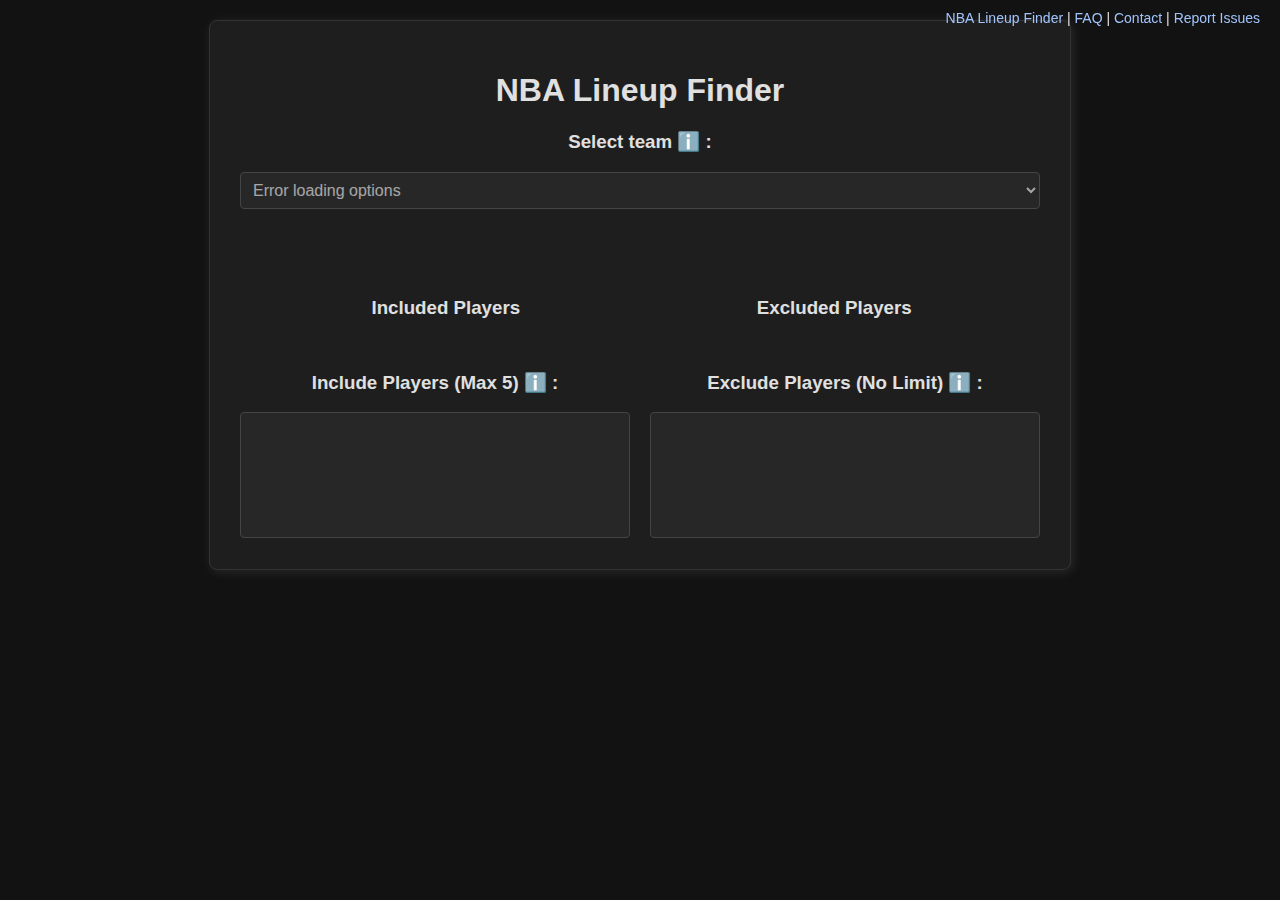
<file: index.html>
<!DOCTYPE html>
<html lang="en">
<head>
    <meta charset="UTF-8">
    <meta name="viewport" content="width=device-width, initial-scale=1.0">
    <title>2024-25 NBA Lineup Finder</title>
    <link rel="stylesheet" href="style.css">
</head>

<body>
    <div class="container">
        <h1>NBA Lineup Finder</h1>

        <h3>
            Select team
            <span id="teamInfoIcon" class="tooltip">ℹ️
                <span class="tooltip-text">Searches for 5-man lineups from selected team only</span>
            </span>:
        </h3>
		
        <select id="TeamSelection" disabled>
            <option>Loading options...</option>
        </select>

		<div id="output">
			<div class="table-container">
				<!-- Your table code here -->
				<div class="pagination">
					<!-- Your pagination buttons -->
				</div>
			</div>
		<button id="downloadBtn" style="display:none;">Download Data</button>
		</div>
		
		<!-- Loading Indicator -->
        <div id="loadingIndicator" style="display: none; text-align: center; margin-top: 10px;">
            <p>Loading... ⏳</p>
        </div>
		
        <div class="selection-container">
            <div class="selection-box">
                <h3>Include Players (Max 5)
				<span class="tooltip">ℹ️
                        <span class="tooltip-text">5-man lineups will include ALL of these players</span>
                    </span>:</h3>
                <select id="includeSelection" multiple size="6" disabled></select>
            </div>
            <div class="selection-box">
                <h3>Exclude Players (No Limit)
				<span class="tooltip">ℹ️
                        <span class="tooltip-text">5-man lineups will be excluded if they contain ANY of these players.</span>
                    </span>:</h3>
				
                <select id="excludeSelection" multiple size="6" disabled></select>
            </div>
        </div>

        <div class="min-minutes-container">
            <label for="minMinutes" id="minMinutesLabel" style="display: none;">
                <p>Minimum minutes
                <span id="infoIcon" class="tooltip">ℹ️
                    <span class="tooltip-text">Searches for 5-man lineups that have played at least the minimum minutes.</span>
                </span>:
				</p>
            </label>
            <input type="number" id="minMinutes" min="0" value="0" style="display: none; text-align: center;">
            <button id="findLineupsBtn" style="display: none;">Find Lineups</button>
        </div>

		<div class="links-container">
			<a href="index.html" class="link">NBA Lineup Finder</a> |
            <a href="faq.html" class="link">FAQ</a> |
			<a href="mailto:hoodfavhoops@gmail.com" class="link">Contact</a> |
			<a href="https://github.com/nba-lineup-finder/nba-lineup-finder.github.io/issues" target="_blank" class="link">Report Issues</a>
		</div>

    </div>

    <script src="script.js"></script>
</body>
</html>
</file>
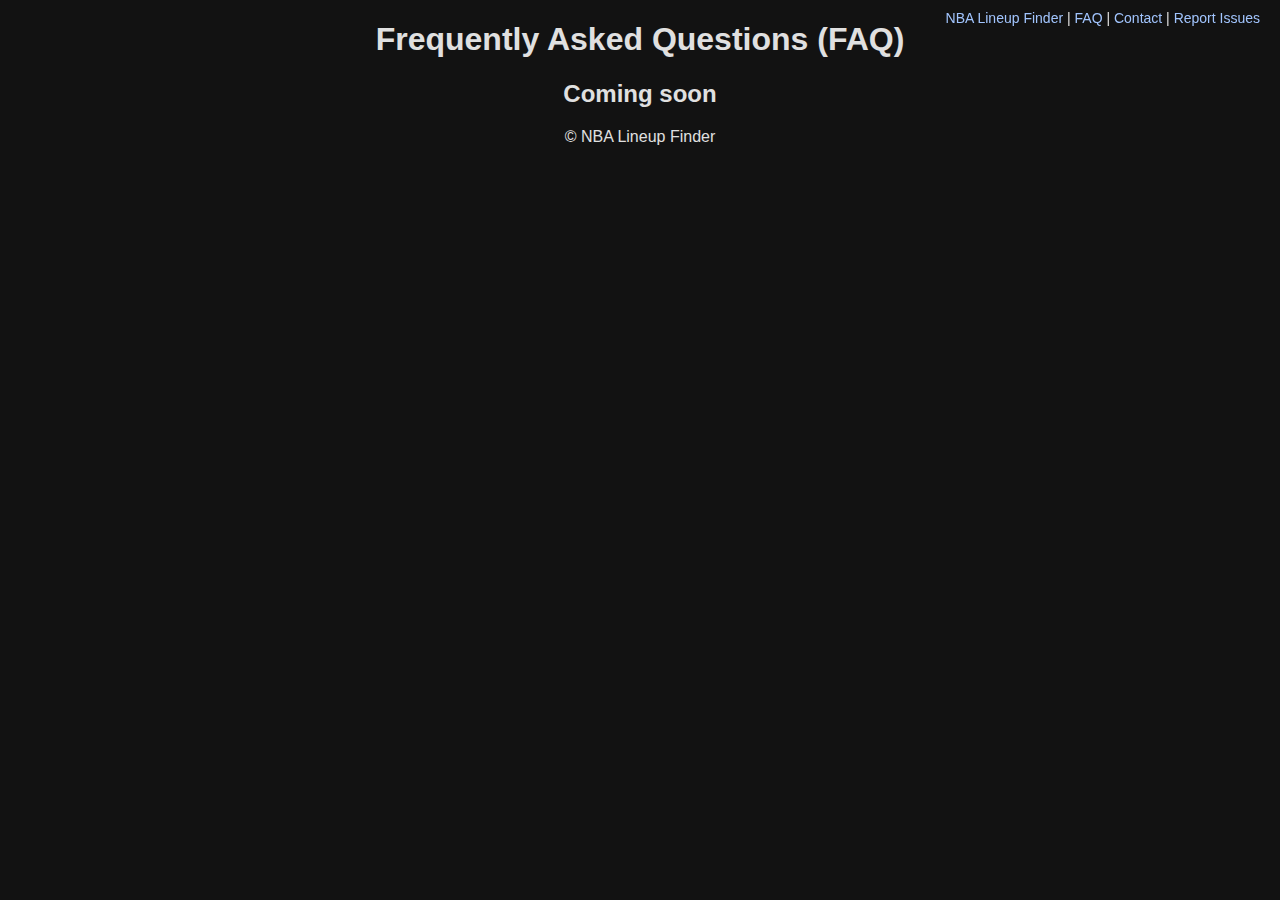
<file: faq.html>
<!DOCTYPE html>
<html lang="en">
<head>
    <meta charset="UTF-8">
    <meta name="viewport" content="width=device-width, initial-scale=1.0">
    <title>2024-25 NBA Lineup Finder</title>
    <link rel="stylesheet" href="style.css">
</head>
<body>
 

    <main>
        <h1>Frequently Asked Questions (FAQ)</h1>
        <section>
            <h2>Coming soon</h2>
            <p></p>
        </section>
    </main>

    <footer>
        <p>&copy; NBA Lineup Finder</p>
    </footer>
	
	<div class="links-container">
			<a href="index.html" class="link">NBA Lineup Finder</a> |
            <a href="faq.html" class="link">FAQ</a> |
			<a href="mailto:hoodfavhoops@gmail.com" class="link">Contact</a> |
			<a href="https://github.com/nba-lineup-finder/nba-lineup-finder.github.io/issues" target="_blank" class="link">Report Issues</a>
	</div>
</body>
</html>
</file>
<file: style.css>
body {
    font-family: Arial, sans-serif;
    text-align: center;
    margin: 20px;
    padding: 0;
    background-color: #121212; /* Dark background */
    color: #e0e0e0; /* Light text for readability */
}

.container {
    width: 90%;
    max-width: 800px;
    margin: auto;
    padding: 30px;
    border: 1px solid #333;
    border-radius: 8px;
    box-shadow: 2px 2px 12px rgba(255, 255, 255, 0.1);
    background-color: #1e1e1e;
}

.selection-container {
    display: flex;
    flex-direction: column;
    gap: 15px;
    margin-top: 15px;
}
@media (min-width: 600px) {
    .selection-container {
        flex-direction: row;
        justify-content: space-between;
        gap: 20px;
    }
}
.selection-box {
    flex: 1;
    min-width: 0;
}

/* Styling for include + exclude player dropdowns */
select {
    width: 100%;
    padding: 8px;
    font-size: 16px;
    border: 1px solid #555;
    border-radius: 4px;
    background-color: #2c2c2c;
    color: #e0e0e0;
}

/* Button style for dark mode */
button {
    width: 100%;
    padding: 10px;
    font-size: 16px;
    margin-top: 10px;
    border: 1px solid #555; /* Grey border */
    border-radius: 5px;
    background-color: #333; /* Dark grey background */
    color: #e0e0e0; /* Light text for readability */
    cursor: pointer;
    transition: background 0.3s ease;
}
button:hover {
    background-color: #444;
    border-color: #444; 
}
button:disabled {
    background-color: #666;
    border-color: #666;
    cursor: not-allowed;
    opacity: 0.6;
}

#findLineupsBtn {
    display: block;
    margin: 20px auto;
    width: 50%;
}

#minMinutes {
    width: 5em;
    text-align: center;
    padding: 5px;
    font-size: 14px;
    border: 1px solid #555;
    border-radius: 4px;
    background-color: #2c2c2c;
    color: #e0e0e0;
    margin-top: 10px;
}
#minMinutesLabel {
    font-weight: bold;
    margin-top: 10px;
}

/* Style for selected players */
.selected-group {
    display: inline-block;
    width: 48%;
    vertical-align: top;
}
.selected-player {
    display: flex;
    align-items: center;
    justify-content: space-between;
    background: #2c2c2c;
    padding: 5px 10px;
    margin: 5px 0;
    border-radius: 5px;
    border: 1px solid #555;
    color: #e0e0e0;
}

/* Remove Player Button */
.remove-player {
    background: #b30000; /* Dark red for contrast */
    color: white;
    border: none;
    cursor: pointer;
    font-size: 12px;
    padding: 2px 5px;
    margin-left: 5px;
    border-radius: 50%;
    width: 16px;
    height: 16px;
    display: flex;
    align-items: center;
    justify-content: center;
    transition: background 0.2s ease;
}
.remove-player:hover {
    background: #8b0000;
}

/* Tooltip styling */
.tooltip {
    position: relative;
}
.tooltip .tooltip-text {
    visibility: hidden;
    width: 150px;
    background-color: #333;
    color: #fff;
    text-align: center;
    padding: 5px;
    border-radius: 5px;
    position: absolute;
    z-index: 1;
    bottom: 125%;
    left: 50%;
    transform: translateX(-50%);
    opacity: 0;
    transition: opacity 0.3s, visibility 0s 0.3s;
}
.tooltip:hover .tooltip-text {
    visibility: visible;
    opacity: 1;
    transition: opacity 0.3s, visibility 0s 0s;
}

/* Navbar for links in the top-right corner */
.links-container {
    position: fixed;  /* Fixed positioning to remain visible on scroll */
    top: 10px;
    right: 20px;
    font-size: 14px;
    color: #e0e0e0;
}
.links-container .link {
    color: #a1c4fd; /* Soft blue for links */
    text-decoration: none;
}
.links-container .link:hover {
    text-decoration: underline;
    color: #68a1f7; /* Lighter blue for hover */
}


/* Lineup results table styling */
table {
    width: 100%;
    border-collapse: collapse;
    background-color: #1e1e1e; /* Dark background */
    color: #e0e0e0; /* Light text for readability */
    border-radius: 8px;
}
th {
    background-color: #161616; /* Slightly darker than table background */
    color: #ffffff;
    padding: 14px;
    text-align: left;
    font-weight: bold;
	width: 100%;
    max-width: 100%;
    border-spacing: 0;
	font-size: 16px;
}
td {
    padding: 14px;
    border-bottom: 1px solid #333;
}
tr:nth-child(even) { /* Alternate row shading for readability */
    background-color: #252525; /* Slightly lighter than table background */
}
tr:hover {
    background-color: #2d2d2d;
}
th:first-child, td:first-child { /* Style for first and last cell to have rounded corners */
    border-radius: 8px 0 0 8px;
}
th:last-child, td:last-child {
    border-radius: 0 8px 8px 0;
}
.table-container { /* Ensure the container of the table has relative positioning */
    position: relative;
    margin-bottom: 50px; /* Add space for pagination controls */
}

/* Pagination settings for lineup table */
.pagination { /* Ensures that the pagination container does not stretch too much */
    display: flex;
    align-items: center;
    justify-content: flex-end; /* Right-align the pagination controls */
    gap: 10px; /* Gap between pagination items */
    margin-top: 20px;
}
.pagination-info { /* Pagination info (page x of y) */
    font-size: 14px;
    color: #e0e0e0; /* Light text */
    margin-right: 15px; /* Add spacing between the info and buttons */
}
.pagination button { /* General pagination button styles */
    padding: 5px 10px;
    font-size: 14px; 
    border: 1px solid #555;
    border-radius: 5px;
    background-color: #333;
    color: #e0e0e0;
    cursor: pointer;
    transition: all 0.3s ease;
    margin: 0 5px;
    width: auto; 
    height: auto;
}
.pagination button:hover {
    background-color: #444;
    border-color: #444;
}
.pagination button:disabled {
    background-color: #666; 
    border-color: #666
    cursor: not-allowed;
    opacity: 0.6;
}
.pagination .arrow {
    font-size: 18px;
}
.pagination button.previous {
    content: "←";
}
.pagination button.next {
    content: "→";
}

/* Net rating colors */
.positive-nrtg { /* Soft Green for positive values */
    color: #2ecc71;
}
.negative-nrtg { /* Soft Red for negative values */
    color: #FF6F61;
}
table .positive-nrtg { /* Soft Green for positive values in table */
    color: #2ecc71; /* Soft green */
}
table .negative-nrtg { /* Soft Red for negative values in table */
    color: #FF6F61; /* Soft red */
}
</file>
